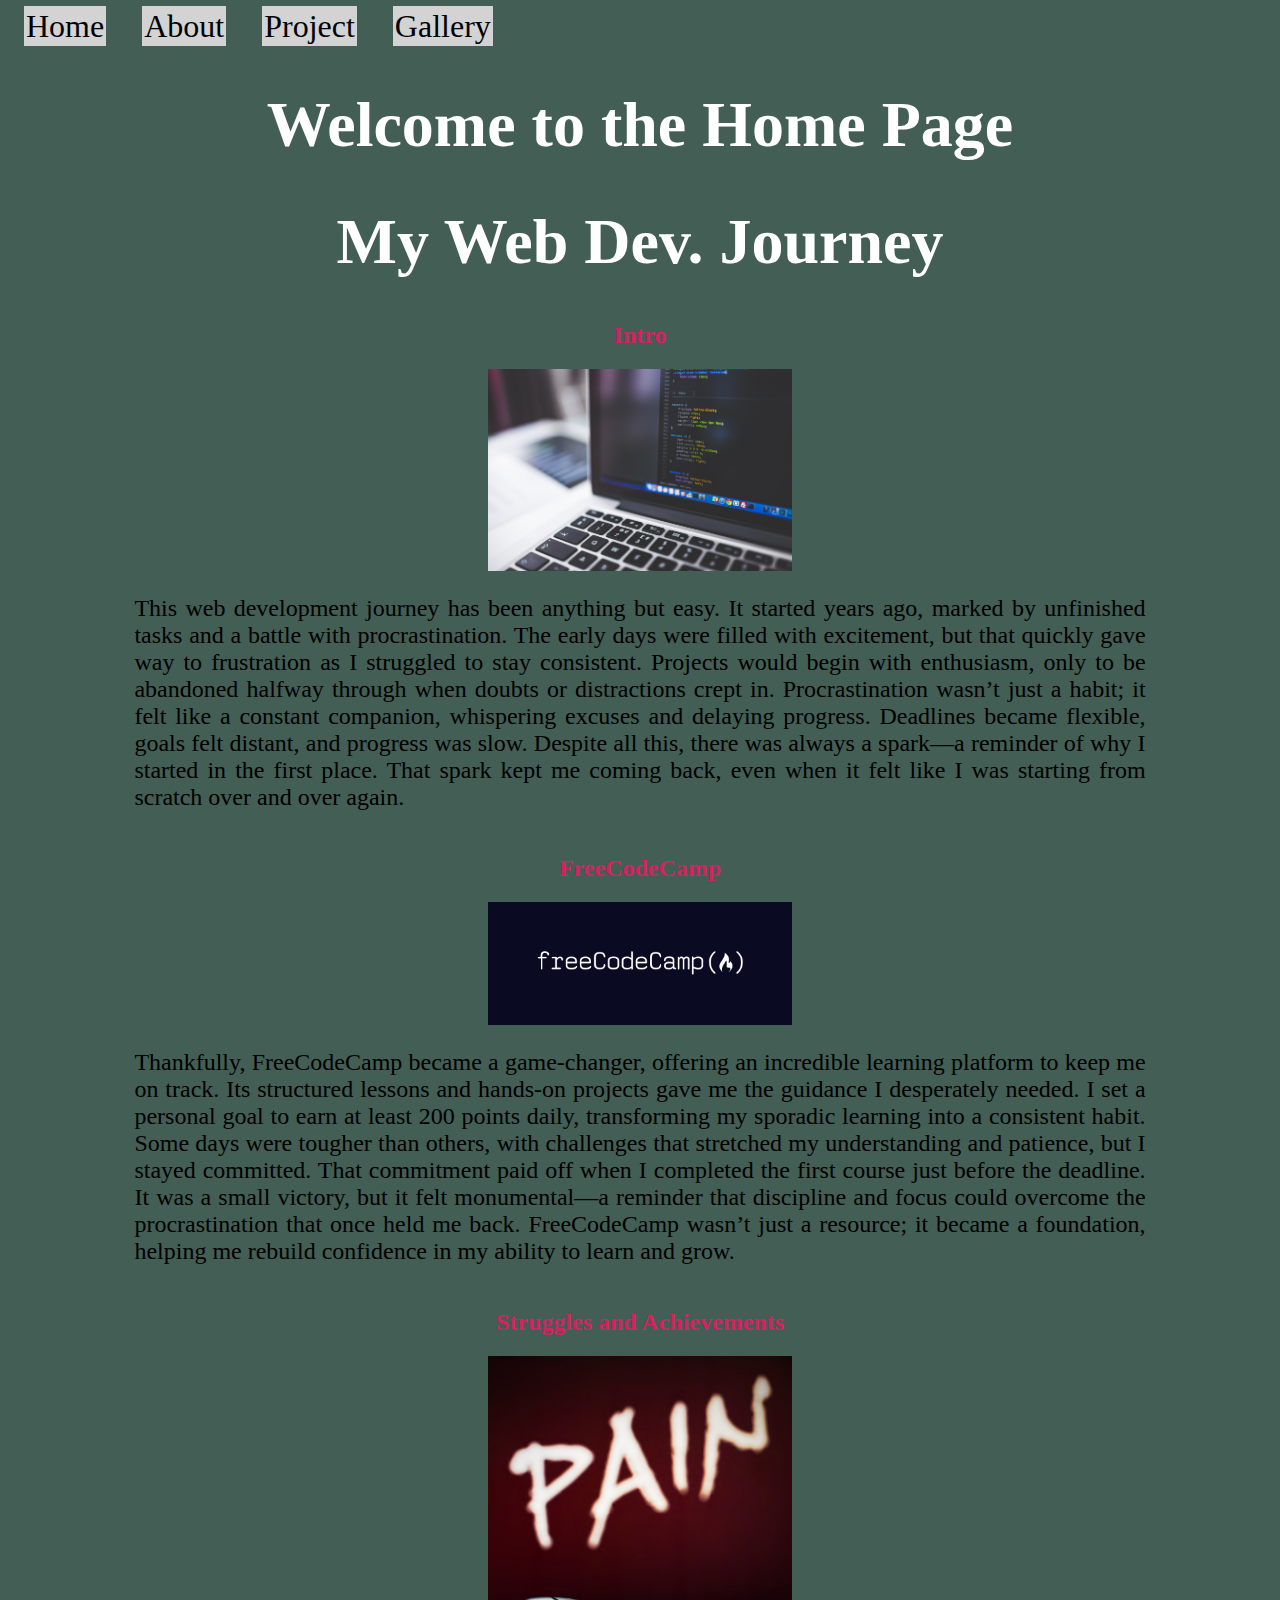
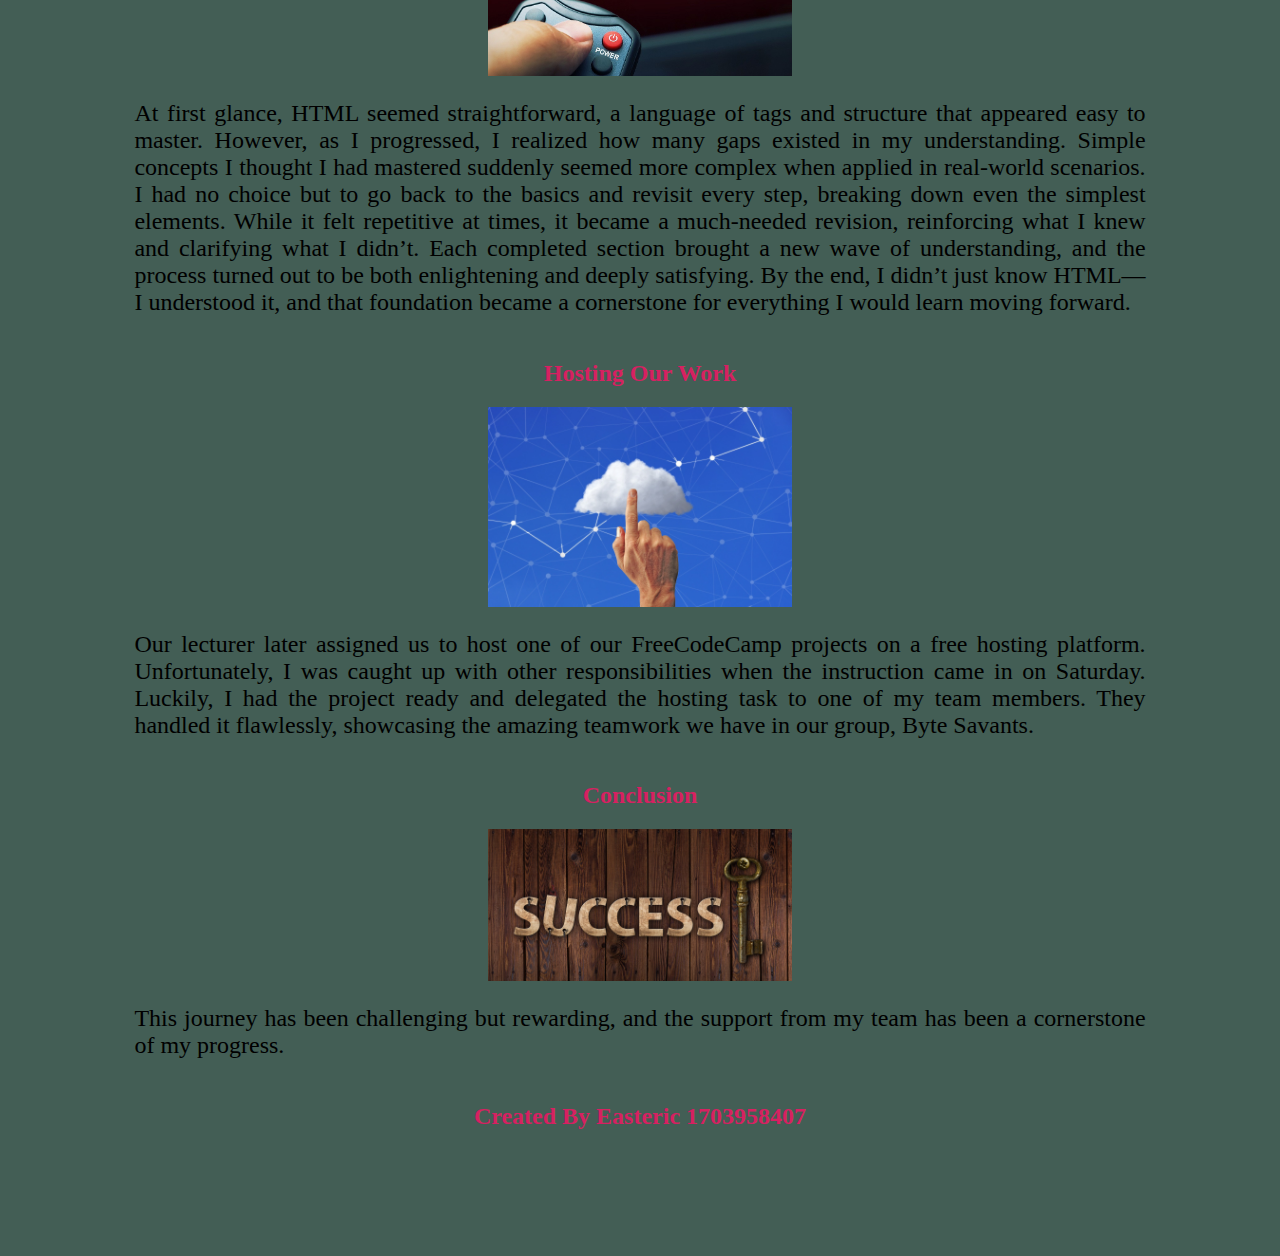
<file: index.html>
<!DOCTYPE html>
<html lang="en">
  <head>
    <meta charset="UTF-8" />
    <meta name="viewport" content="width=device-width, initial-scale=1.0" />
    <link rel="stylesheet" href="styles.css" />
    <title>Into to Html</title>
  </head>
  <body>
    <nav>
      <a href="index.html">Home</a>
      <a href="about.html">About</a>
      <a href="project.html">Project</a>
      <a href="gallery.html">Gallery</a>
    </nav>
    <div class="story">
      <div class="hero">
        <h1>Welcome to the <span>Home Page</span></h1>
        <h1>My Web Dev. Journey</h1>
      </div>
      <h2>Intro</h2>
      <img src="coding.jpg" />
      <p>
        This web development journey has been anything but easy. It started
        years ago, marked by unfinished tasks and a battle with procrastination.
        The early days were filled with excitement, but that quickly gave way to
        frustration as I struggled to stay consistent. Projects would begin with
        enthusiasm, only to be abandoned halfway through when doubts or
        distractions crept in. Procrastination wasn’t just a habit; it felt like
        a constant companion, whispering excuses and delaying progress.
        Deadlines became flexible, goals felt distant, and progress was slow.
        Despite all this, there was always a spark—a reminder of why I started
        in the first place. That spark kept me coming back, even when it felt
        like I was starting from scratch over and over again.
      </p>
      <h2>FreeCodeCamp</h2>
      <img src="freecode.png" />
      <p>
        Thankfully, FreeCodeCamp became a game-changer, offering an incredible
        learning platform to keep me on track. Its structured lessons and
        hands-on projects gave me the guidance I desperately needed. I set a
        personal goal to earn at least 200 points daily, transforming my
        sporadic learning into a consistent habit. Some days were tougher than
        others, with challenges that stretched my understanding and patience,
        but I stayed committed. That commitment paid off when I completed the
        first course just before the deadline. It was a small victory, but it
        felt monumental—a reminder that discipline and focus could overcome the
        procrastination that once held me back. FreeCodeCamp wasn’t just a
        resource; it became a foundation, helping me rebuild confidence in my
        ability to learn and grow.
      </p>
      <h2>Struggles and Achievements</h2>
      <img src="pain.jpg" />
      <p>
        At first glance, HTML seemed straightforward, a language of tags and
        structure that appeared easy to master. However, as I progressed, I
        realized how many gaps existed in my understanding. Simple concepts I
        thought I had mastered suddenly seemed more complex when applied in
        real-world scenarios. I had no choice but to go back to the basics and
        revisit every step, breaking down even the simplest elements. While it
        felt repetitive at times, it became a much-needed revision, reinforcing
        what I knew and clarifying what I didn’t. Each completed section brought
        a new wave of understanding, and the process turned out to be both
        enlightening and deeply satisfying. By the end, I didn’t just know
        HTML—I understood it, and that foundation became a cornerstone for
        everything I would learn moving forward.
      </p>
      <h2>Hosting Our Work</h2>
      <img src="host.jpg" />
      <p>
        Our lecturer later assigned us to host one of our FreeCodeCamp projects
        on a free hosting platform. Unfortunately, I was caught up with other
        responsibilities when the instruction came in on Saturday. Luckily, I
        had the project ready and delegated the hosting task to one of my team
        members. They handled it flawlessly, showcasing the amazing teamwork we
        have in our group, Byte Savants.
      </p>
      <h2>Conclusion</h2>
      <img src="success.jpg" />
      <p>
        This journey has been challenging but rewarding, and the support from my
        team has been a cornerstone of my progress.
      </p>
      <h2>Created By Easteric 1703958407</h2>
    </div>
  </body>
</html>
</file>
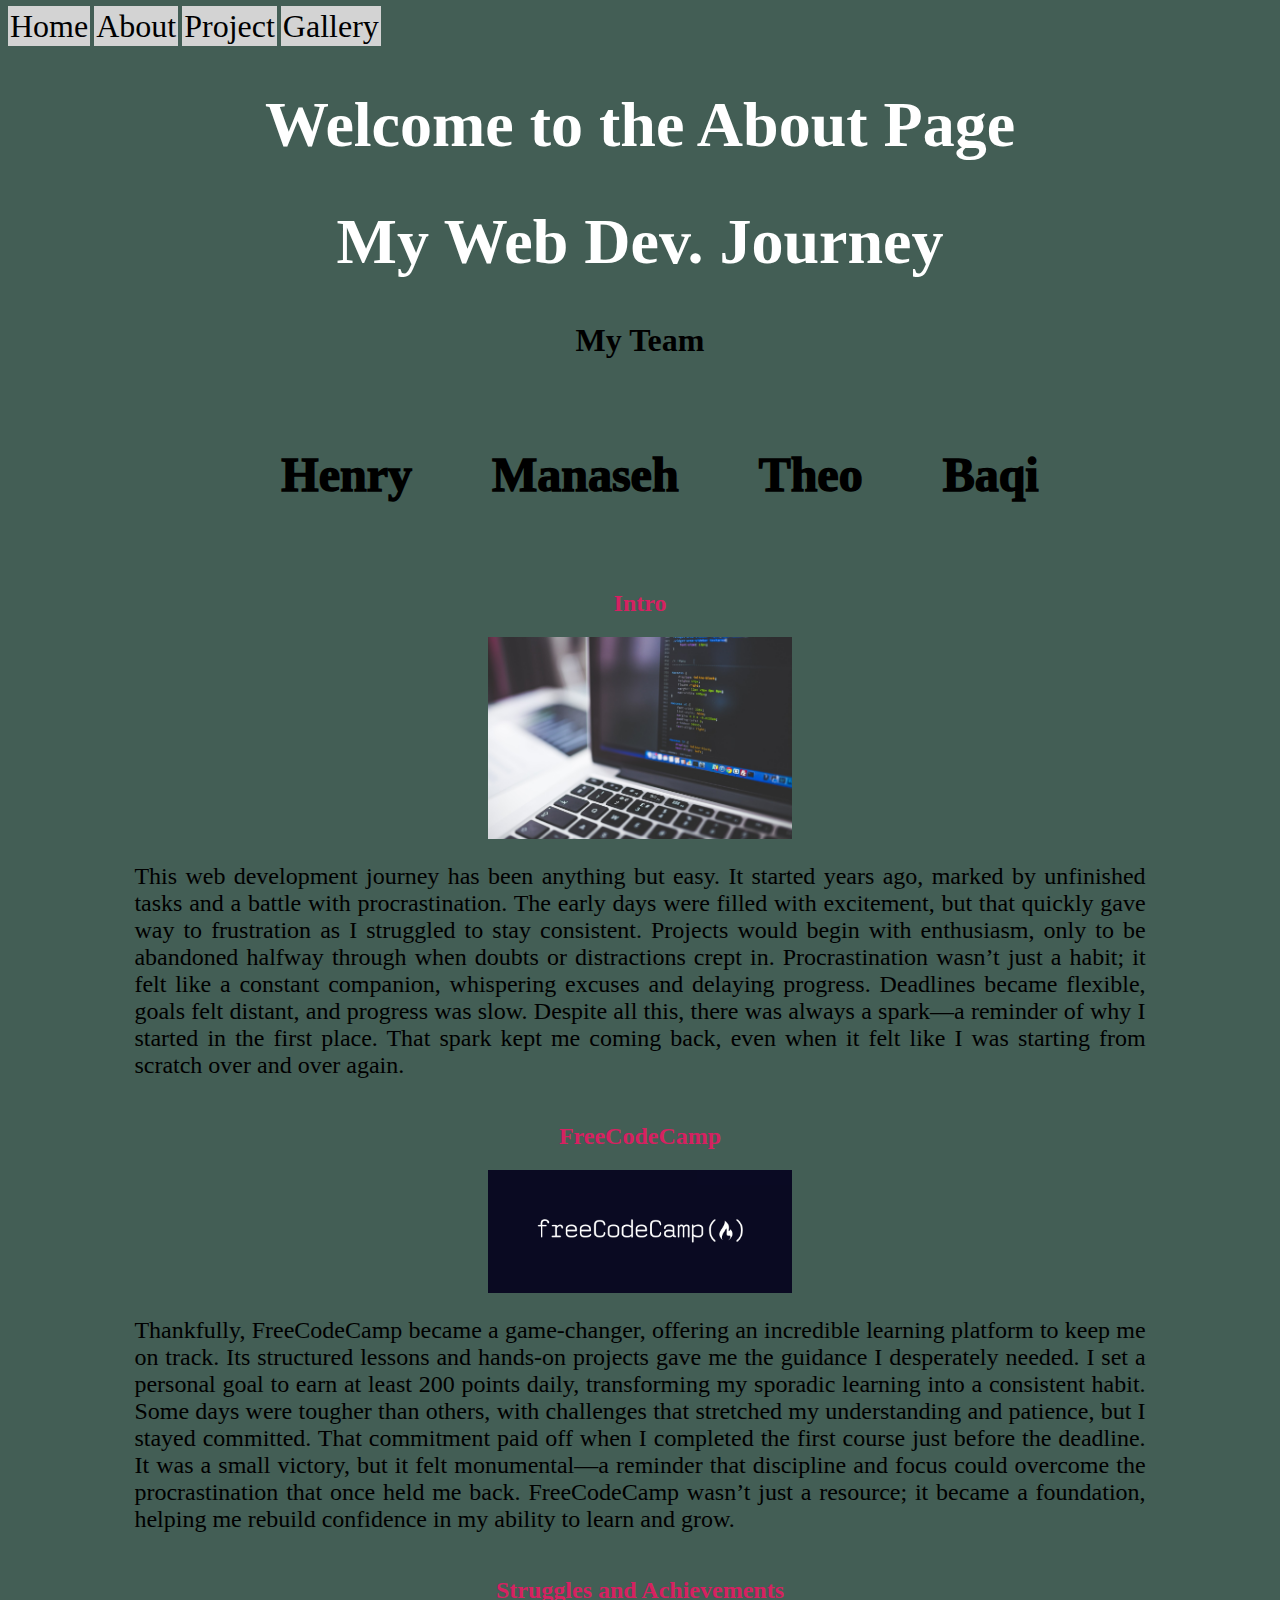
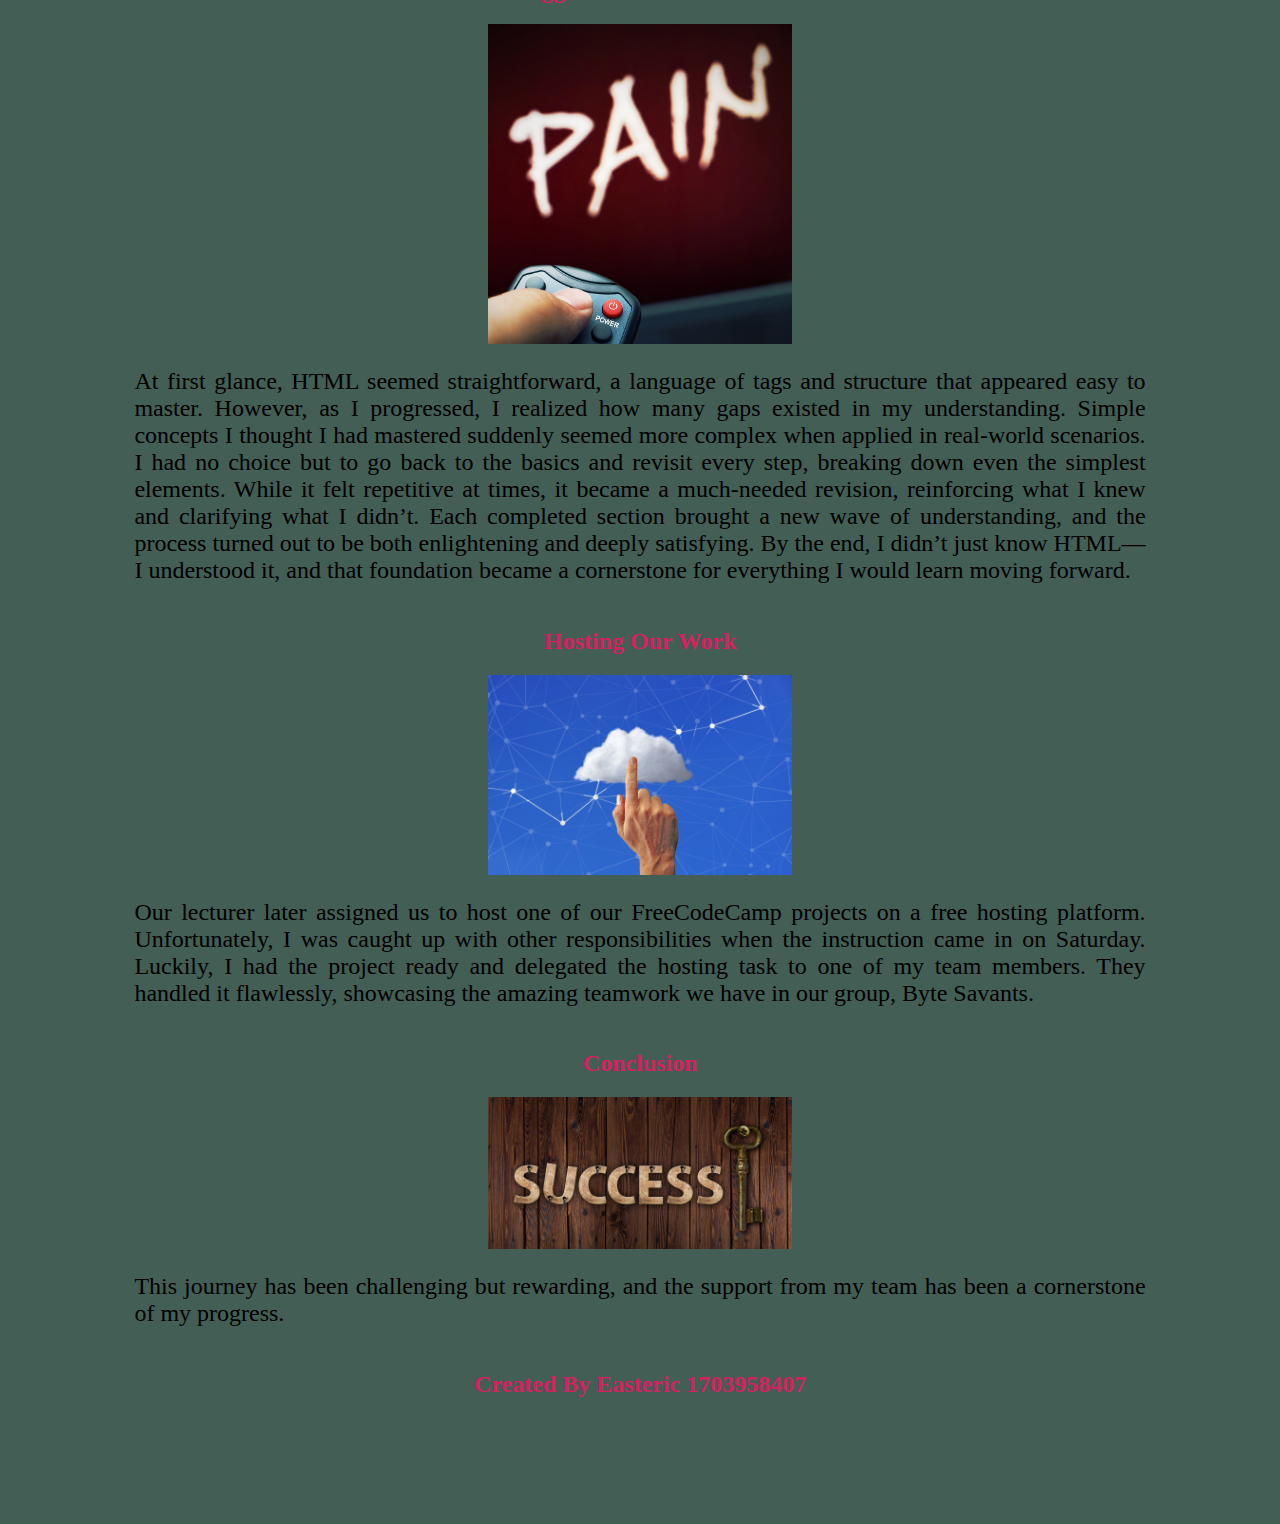
<file: about.html>
<!DOCTYPE html>
<html lang="en">
  <head>
    <meta charset="UTF-8" />
    <meta name="viewport" content="width=device-width, initial-scale=1.0" />
    <link rel="stylesheet" href="about.css" />
    <title>Into to Html</title>
  </head>
  <body>
    <nav>
      <a href="index.html">Home</a>
      <a href="about.html">About</a>
      <a href="project.html">Project</a>
      <a href="gallery.html">Gallery</a>
    </nav>
    <div class="story">
      <div class="hero">
        <h1>Welcome to the About Page</h1>
        <h1>My Web Dev. Journey</h1>
      </div>

      <h1>My Team</h1>
      <ul>
        <li>Henry</li>
        <li>Manaseh</li>
        <li>Theo</li>
        <li>Baqi</li>
      </ul>
      <h2>Intro</h2>
      <img src="coding.jpg" />
      <p>
        This web development journey has been anything but easy. It started
        years ago, marked by unfinished tasks and a battle with procrastination.
        The early days were filled with excitement, but that quickly gave way to
        frustration as I struggled to stay consistent. Projects would begin with
        enthusiasm, only to be abandoned halfway through when doubts or
        distractions crept in. Procrastination wasn’t just a habit; it felt like
        a constant companion, whispering excuses and delaying progress.
        Deadlines became flexible, goals felt distant, and progress was slow.
        Despite all this, there was always a spark—a reminder of why I started
        in the first place. That spark kept me coming back, even when it felt
        like I was starting from scratch over and over again.
      </p>
      <h2>FreeCodeCamp</h2>
      <img src="freecode.png" />
      <p>
        Thankfully, FreeCodeCamp became a game-changer, offering an incredible
        learning platform to keep me on track. Its structured lessons and
        hands-on projects gave me the guidance I desperately needed. I set a
        personal goal to earn at least 200 points daily, transforming my
        sporadic learning into a consistent habit. Some days were tougher than
        others, with challenges that stretched my understanding and patience,
        but I stayed committed. That commitment paid off when I completed the
        first course just before the deadline. It was a small victory, but it
        felt monumental—a reminder that discipline and focus could overcome the
        procrastination that once held me back. FreeCodeCamp wasn’t just a
        resource; it became a foundation, helping me rebuild confidence in my
        ability to learn and grow.
      </p>
      <h2>Struggles and Achievements</h2>
      <img src="pain.jpg" />
      <p>
        At first glance, HTML seemed straightforward, a language of tags and
        structure that appeared easy to master. However, as I progressed, I
        realized how many gaps existed in my understanding. Simple concepts I
        thought I had mastered suddenly seemed more complex when applied in
        real-world scenarios. I had no choice but to go back to the basics and
        revisit every step, breaking down even the simplest elements. While it
        felt repetitive at times, it became a much-needed revision, reinforcing
        what I knew and clarifying what I didn’t. Each completed section brought
        a new wave of understanding, and the process turned out to be both
        enlightening and deeply satisfying. By the end, I didn’t just know
        HTML—I understood it, and that foundation became a cornerstone for
        everything I would learn moving forward.
      </p>
      <h2>Hosting Our Work</h2>
      <img src="host.jpg" />
      <p>
        Our lecturer later assigned us to host one of our FreeCodeCamp projects
        on a free hosting platform. Unfortunately, I was caught up with other
        responsibilities when the instruction came in on Saturday. Luckily, I
        had the project ready and delegated the hosting task to one of my team
        members. They handled it flawlessly, showcasing the amazing teamwork we
        have in our group, Byte Savants.
      </p>
      <h2>Conclusion</h2>
      <img src="success.jpg" />
      <p>
        This journey has been challenging but rewarding, and the support from my
        team has been a cornerstone of my progress.
      </p>
      <h2>Created By Easteric 1703958407</h2>
    </div>
  </body>
</html>
</file>
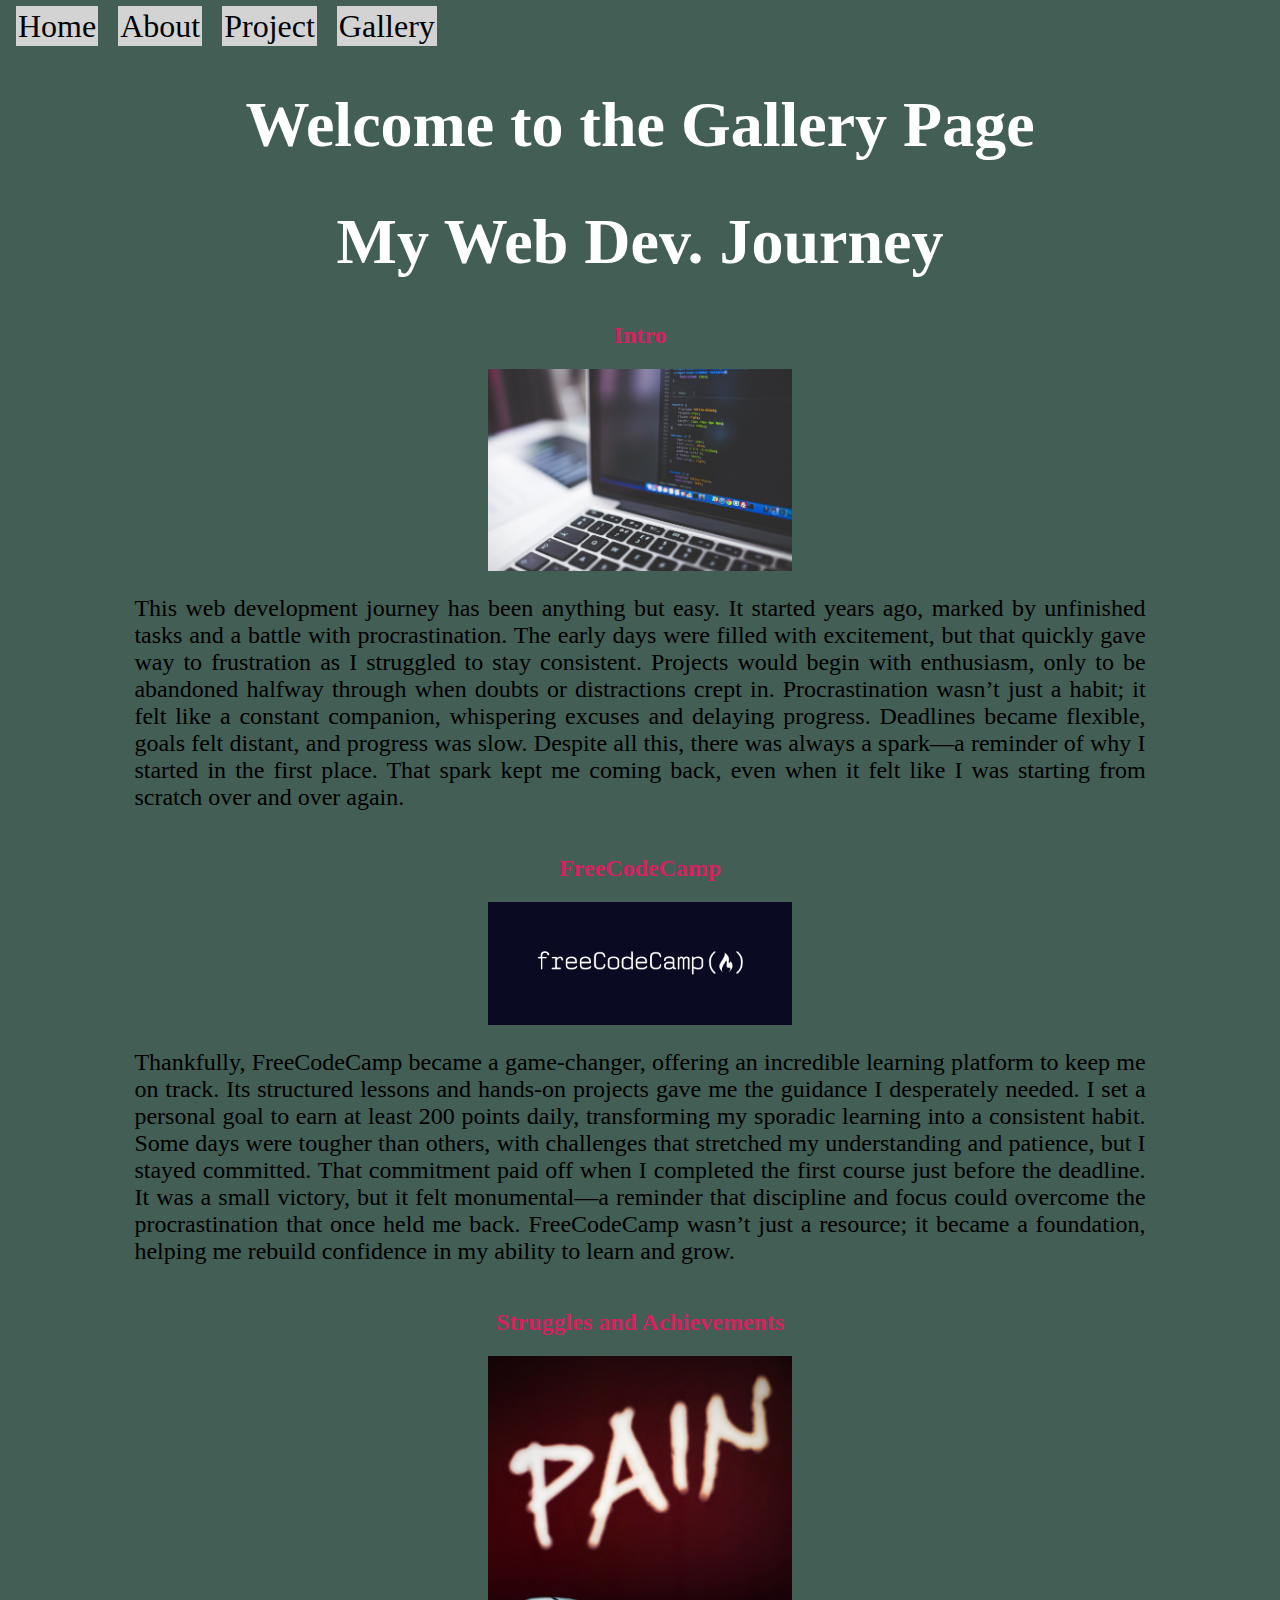
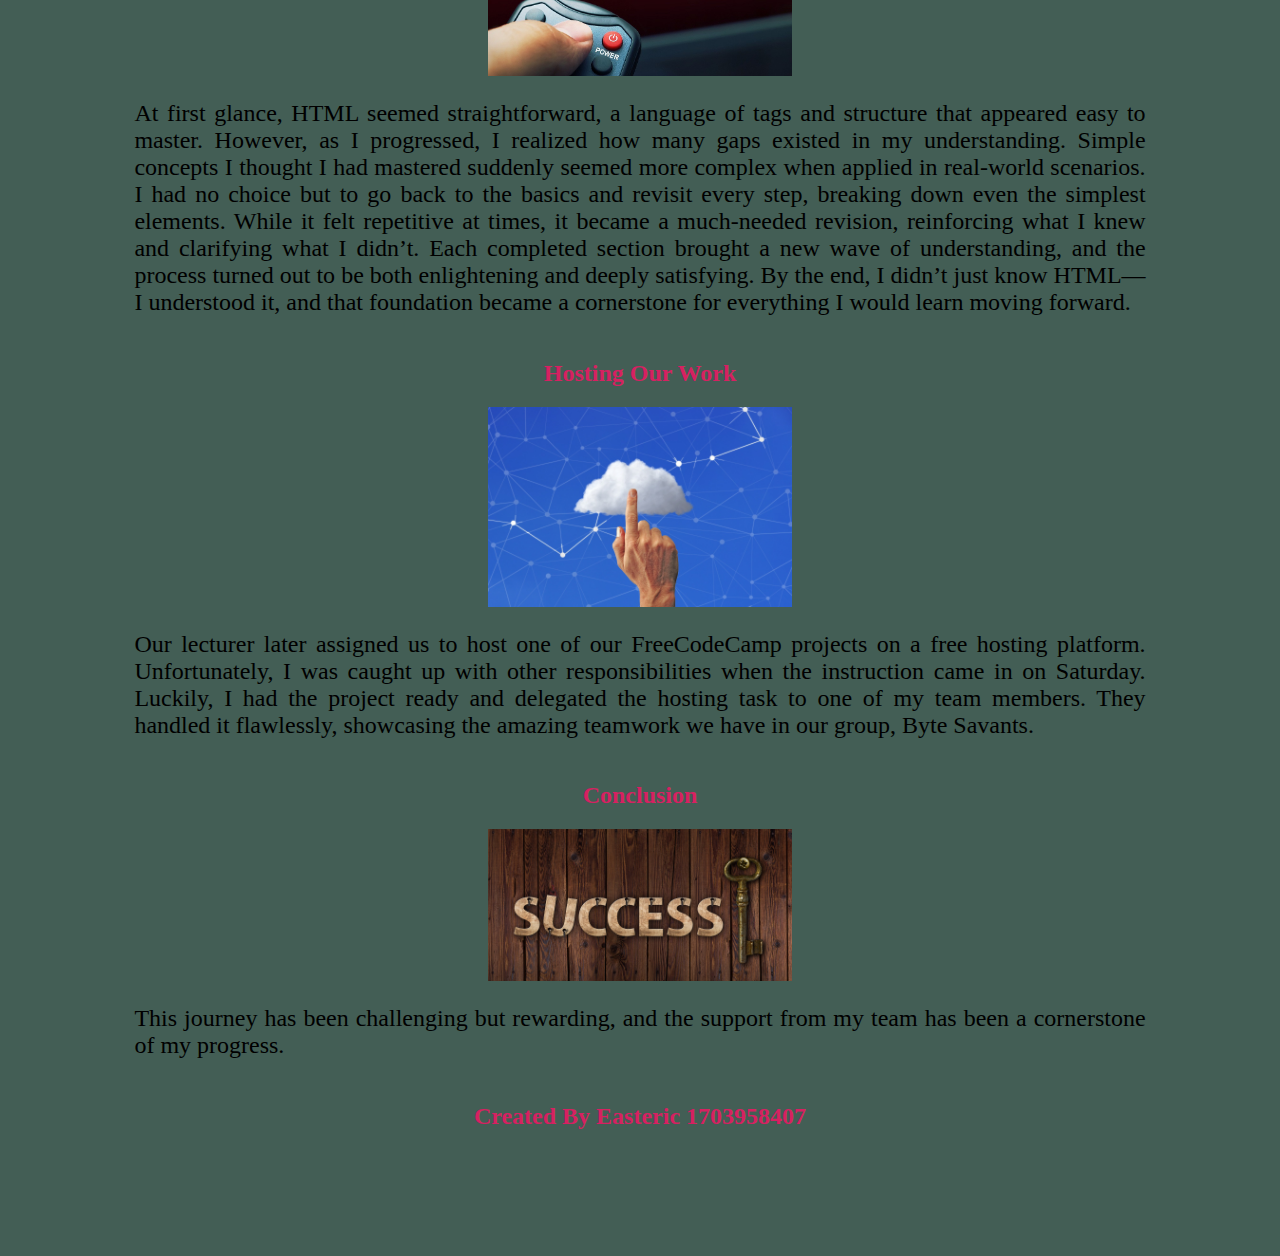
<file: gallery.html>
<!DOCTYPE html>
<html lang="en">
  <head>
    <meta charset="UTF-8" />
    <meta name="viewport" content="width=device-width, initial-scale=1.0" />
    <link rel="stylesheet" href="gallery.css" />
    <title>Into to Html</title>
  </head>
  <body>
    <nav>
      <a href="index.html">Home</a>
      <a href="about.html">About</a>
      <a href="project.html">Project</a>
      <a href="gallery.html">Gallery</a>
    </nav>
    <div class="story">
      <div class="hero">
        <h1>Welcome to the Gallery Page</h1>
        <h1>My Web Dev. Journey</h1>
      </div>
      <h2>Intro</h2>
      <img src="coding.jpg" />
      <p>
        This web development journey has been anything but easy. It started
        years ago, marked by unfinished tasks and a battle with procrastination.
        The early days were filled with excitement, but that quickly gave way to
        frustration as I struggled to stay consistent. Projects would begin with
        enthusiasm, only to be abandoned halfway through when doubts or
        distractions crept in. Procrastination wasn’t just a habit; it felt like
        a constant companion, whispering excuses and delaying progress.
        Deadlines became flexible, goals felt distant, and progress was slow.
        Despite all this, there was always a spark—a reminder of why I started
        in the first place. That spark kept me coming back, even when it felt
        like I was starting from scratch over and over again.
      </p>
      <h2>FreeCodeCamp</h2>
      <img src="freecode.png" />
      <p>
        Thankfully, FreeCodeCamp became a game-changer, offering an incredible
        learning platform to keep me on track. Its structured lessons and
        hands-on projects gave me the guidance I desperately needed. I set a
        personal goal to earn at least 200 points daily, transforming my
        sporadic learning into a consistent habit. Some days were tougher than
        others, with challenges that stretched my understanding and patience,
        but I stayed committed. That commitment paid off when I completed the
        first course just before the deadline. It was a small victory, but it
        felt monumental—a reminder that discipline and focus could overcome the
        procrastination that once held me back. FreeCodeCamp wasn’t just a
        resource; it became a foundation, helping me rebuild confidence in my
        ability to learn and grow.
      </p>
      <h2>Struggles and Achievements</h2>
      <img src="pain.jpg" />
      <p>
        At first glance, HTML seemed straightforward, a language of tags and
        structure that appeared easy to master. However, as I progressed, I
        realized how many gaps existed in my understanding. Simple concepts I
        thought I had mastered suddenly seemed more complex when applied in
        real-world scenarios. I had no choice but to go back to the basics and
        revisit every step, breaking down even the simplest elements. While it
        felt repetitive at times, it became a much-needed revision, reinforcing
        what I knew and clarifying what I didn’t. Each completed section brought
        a new wave of understanding, and the process turned out to be both
        enlightening and deeply satisfying. By the end, I didn’t just know
        HTML—I understood it, and that foundation became a cornerstone for
        everything I would learn moving forward.
      </p>
      <h2>Hosting Our Work</h2>
      <img src="host.jpg" />
      <p>
        Our lecturer later assigned us to host one of our FreeCodeCamp projects
        on a free hosting platform. Unfortunately, I was caught up with other
        responsibilities when the instruction came in on Saturday. Luckily, I
        had the project ready and delegated the hosting task to one of my team
        members. They handled it flawlessly, showcasing the amazing teamwork we
        have in our group, Byte Savants.
      </p>
      <h2>Conclusion</h2>
      <img src="success.jpg" />
      <p>
        This journey has been challenging but rewarding, and the support from my
        team has been a cornerstone of my progress.
      </p>
      <h2>Created By Easteric 1703958407</h2>
    </div>
  </body>
</html>
</file>
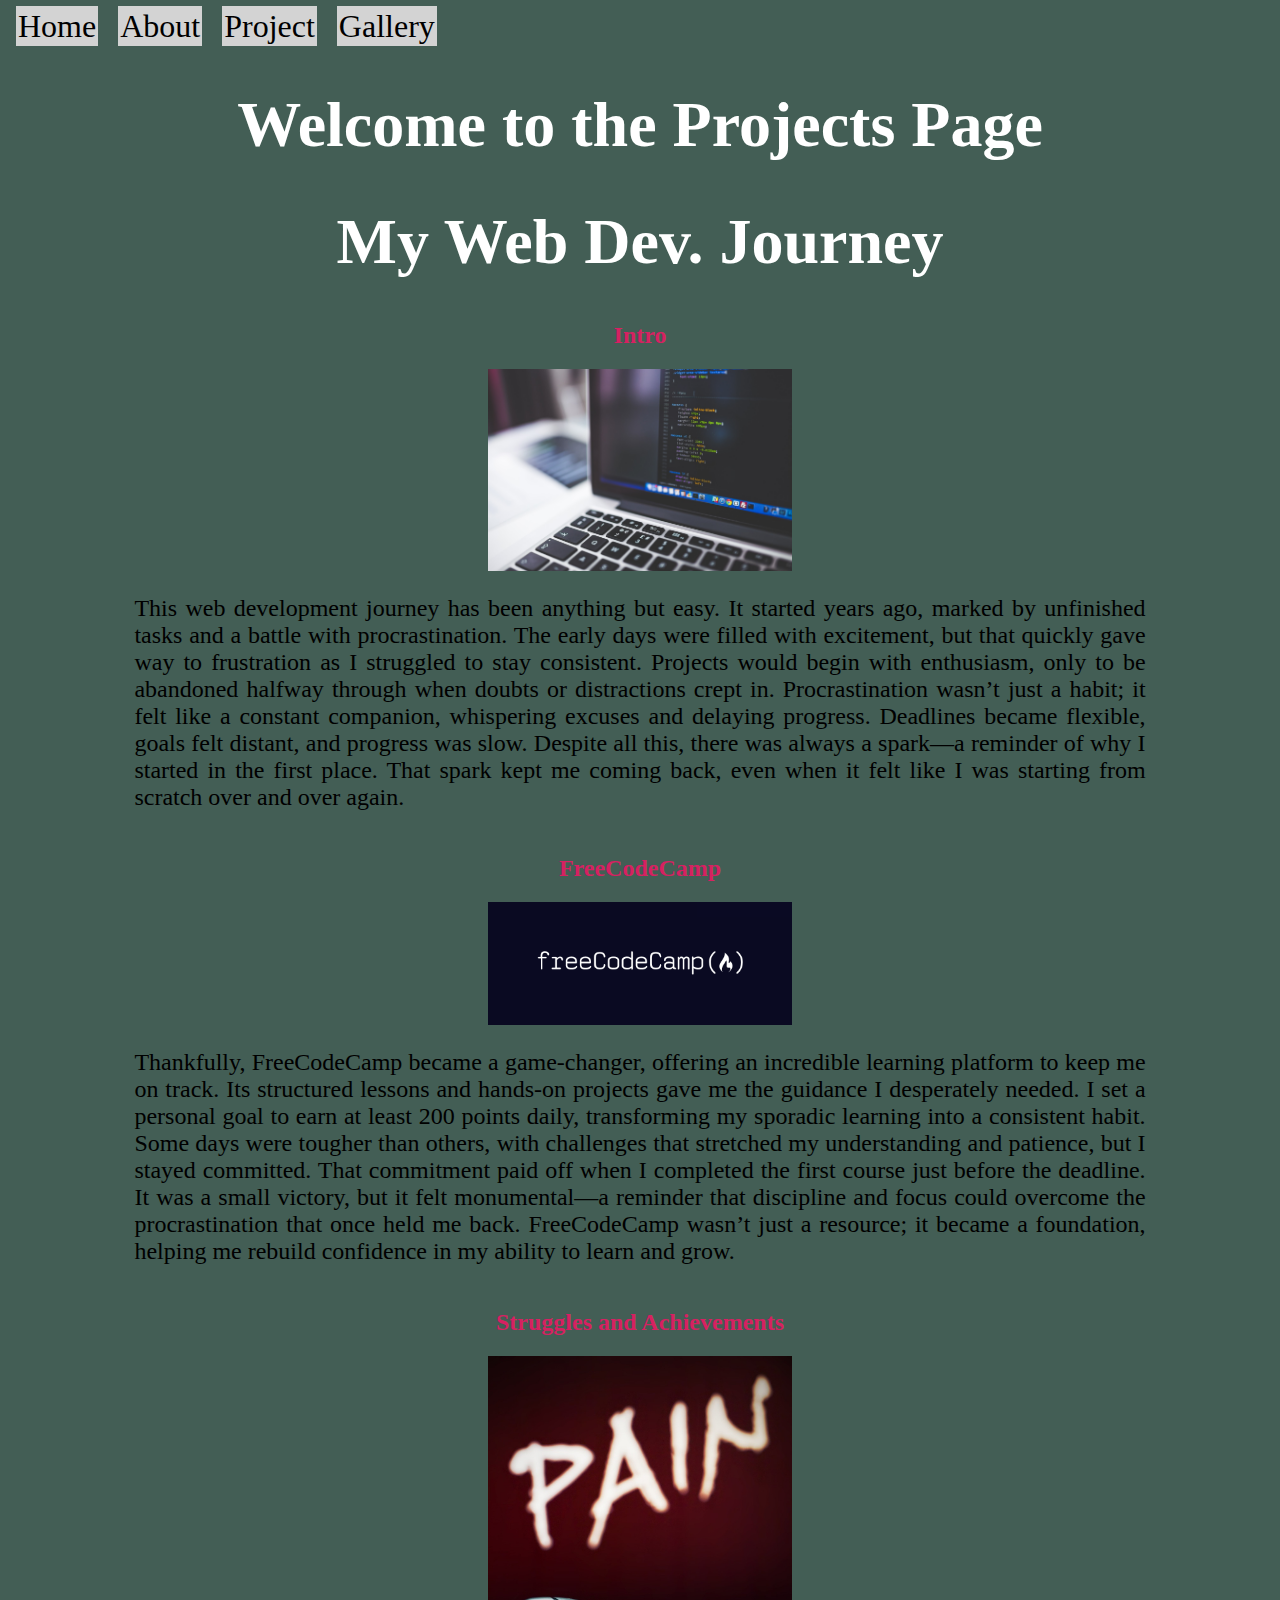
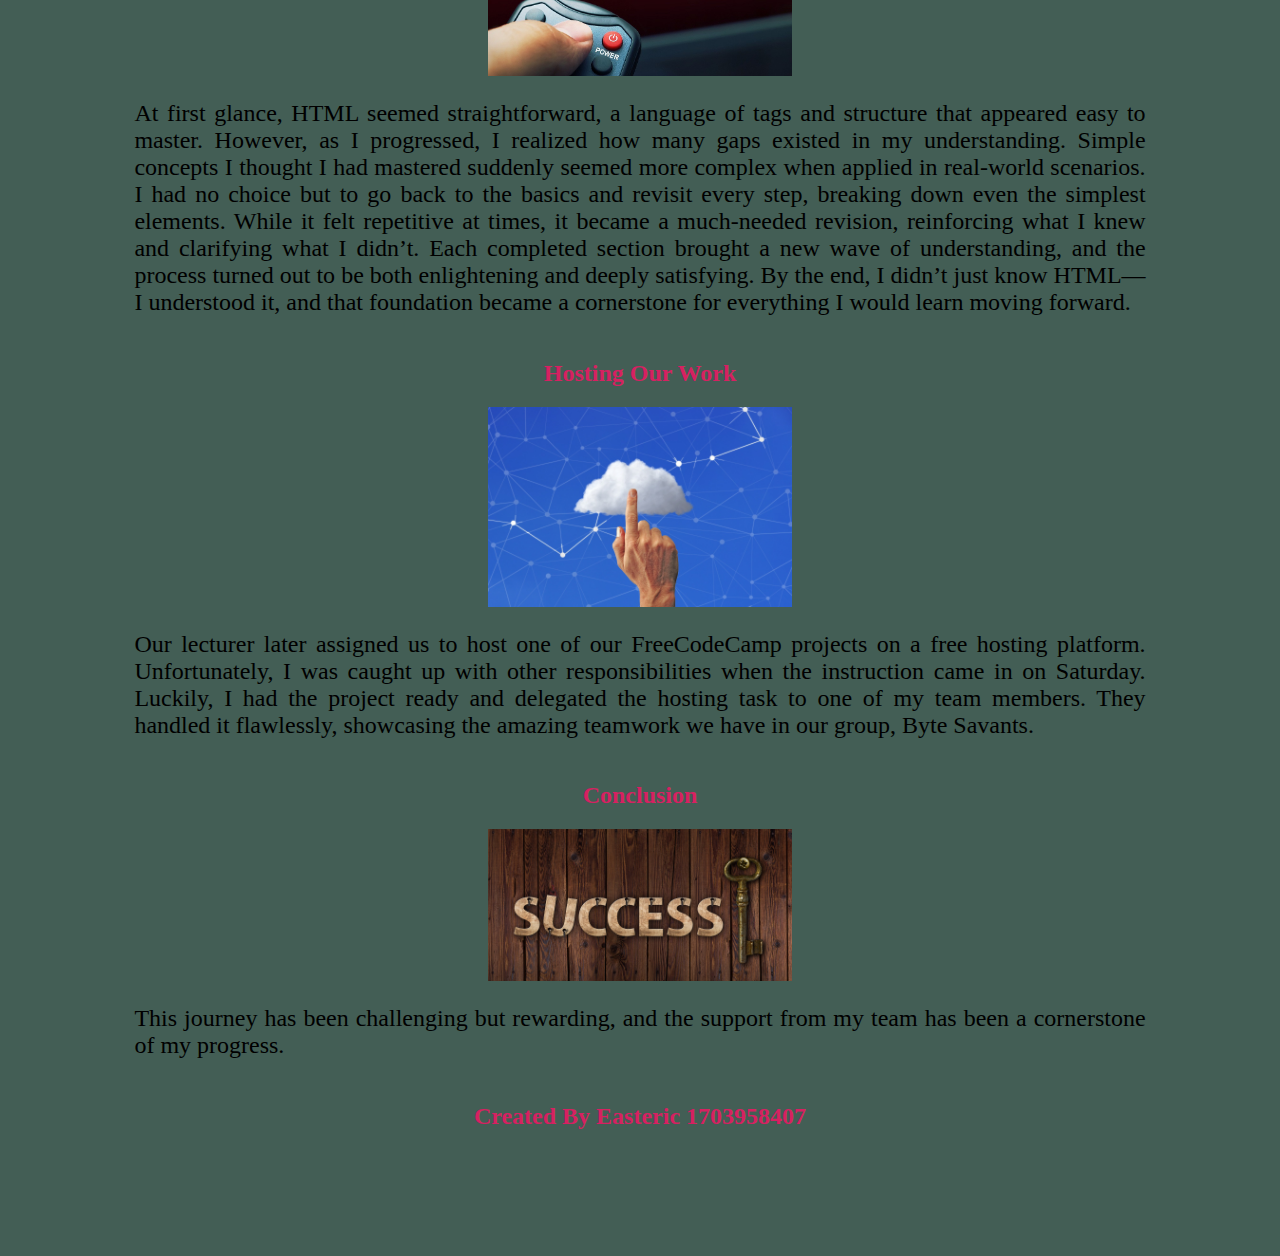
<file: project.html>
<!DOCTYPE html>
<html lang="en">
  <head>
    <meta charset="UTF-8" />
    <meta name="viewport" content="width=device-width, initial-scale=1.0" />
    <link rel="stylesheet" href="project.css" />
    <title>Into to Html</title>
  </head>
  <body>
    <nav>
      <a href="index.html">Home</a>
      <a href="about.html">About</a>
      <a href="project.html">Project</a>
      <a href="gallery.html">Gallery</a>
    </nav>
    <div class="story">
      <div class="hero">
        <h1>Welcome to the <span>Projects Page</span></h1>
        <h1>My Web Dev. Journey</h1>
      </div>
      <h2>Intro</h2>
      <img src="coding.jpg" />
      <p>
        This web development journey has been anything but easy. It started
        years ago, marked by unfinished tasks and a battle with procrastination.
        The early days were filled with excitement, but that quickly gave way to
        frustration as I struggled to stay consistent. Projects would begin with
        enthusiasm, only to be abandoned halfway through when doubts or
        distractions crept in. Procrastination wasn’t just a habit; it felt like
        a constant companion, whispering excuses and delaying progress.
        Deadlines became flexible, goals felt distant, and progress was slow.
        Despite all this, there was always a spark—a reminder of why I started
        in the first place. That spark kept me coming back, even when it felt
        like I was starting from scratch over and over again.
      </p>
      <h2>FreeCodeCamp</h2>
      <img src="freecode.png" />
      <p>
        Thankfully, FreeCodeCamp became a game-changer, offering an incredible
        learning platform to keep me on track. Its structured lessons and
        hands-on projects gave me the guidance I desperately needed. I set a
        personal goal to earn at least 200 points daily, transforming my
        sporadic learning into a consistent habit. Some days were tougher than
        others, with challenges that stretched my understanding and patience,
        but I stayed committed. That commitment paid off when I completed the
        first course just before the deadline. It was a small victory, but it
        felt monumental—a reminder that discipline and focus could overcome the
        procrastination that once held me back. FreeCodeCamp wasn’t just a
        resource; it became a foundation, helping me rebuild confidence in my
        ability to learn and grow.
      </p>
      <h2>Struggles and Achievements</h2>
      <img src="pain.jpg" />
      <p>
        At first glance, HTML seemed straightforward, a language of tags and
        structure that appeared easy to master. However, as I progressed, I
        realized how many gaps existed in my understanding. Simple concepts I
        thought I had mastered suddenly seemed more complex when applied in
        real-world scenarios. I had no choice but to go back to the basics and
        revisit every step, breaking down even the simplest elements. While it
        felt repetitive at times, it became a much-needed revision, reinforcing
        what I knew and clarifying what I didn’t. Each completed section brought
        a new wave of understanding, and the process turned out to be both
        enlightening and deeply satisfying. By the end, I didn’t just know
        HTML—I understood it, and that foundation became a cornerstone for
        everything I would learn moving forward.
      </p>
      <h2>Hosting Our Work</h2>
      <img src="host.jpg" />
      <p>
        Our lecturer later assigned us to host one of our FreeCodeCamp projects
        on a free hosting platform. Unfortunately, I was caught up with other
        responsibilities when the instruction came in on Saturday. Luckily, I
        had the project ready and delegated the hosting task to one of my team
        members. They handled it flawlessly, showcasing the amazing teamwork we
        have in our group, Byte Savants.
      </p>
      <h2>Conclusion</h2>
      <img src="success.jpg" />
      <p>
        This journey has been challenging but rewarding, and the support from my
        team has been a cornerstone of my progress.
      </p>
      <h2>Created By Easteric 1703958407</h2>
    </div>
  </body>
</html>
</file>
<file: styles.css>
body {
  background-color: #435e55ff;
}
img {
  width: 30%;
  height: 30%;
  margin: 20px 20px 20px 0;
  display: block;
  margin: 0 auto;
}

p {
  display: inline-block;
  font-family: Montserrat;
  font-size: 24px;
  text-align: justify;
}

.story {
  margin: 0 10% 10% 10%;
}

h1 {
  text-align: center;
}

h2 {
  color: #d62161ff;
  text-align: center;
}

a {
  text-decoration: none;
  font-size: 32px;
  margin: 16px;
  color: white;
}

a {
  background-color: lightgray;
  color: black;
  border: 2px solid transparent;
  transition: all 0.3s ease-in-out;
}

a:hover {
  background-color: yellow;
  color: blue;
  border-color: green;
  transform: scale(1.05);
}

.hero {
  color: white;
  font-family: Montserrat;
  width: 100%;
  font-size: 32px;
  align-items: center;
}
</file>
<file: about.css>
body {
  background-color: #435e55ff;
}
img {
  width: 30%;
  height: 30%;
  margin: 20px 20px 20px 0;
  display: block;
  margin: 0 auto;
}

p {
  display: inline-block;
  font-family: Montserrat;
  font-size: 24px;
  text-align: justify;
}

.story {
  margin: 0 10% 10% 10%;
}

h1 {
  text-align: center;
}

h2 {
  color: #d62161ff;
  text-align: center;
}

a {
  background-color: lightgray;
  color: black;
  text-decoration: none;
  font-size: 32px;
  border: 2px solid transparent;
  transition: all 0.3s ease-in-out;
}

a:hover {
  background-color: yellow;
  color: blue;
  border-color: green;
  transform: scale(1.05);
}

.hero {
  color: white;
  font-family: Montserrat;
  width: 100%;
  font-size: 32px;
  align-items: center;
}

ul {
  list-style: none;
  display: flex;
  justify-content: center;
  font-size: 48px;
  font-weight: 1000;
  font-family: Montserrat;
}

li {
  margin: 40px;
}
</file>
<file: gallery.css>
body {
  background-color: #435e55ff;
}
img {
  width: 30%;
  height: 30%;
  margin: 20px 20px 20px 0;
  display: block;
  margin: 0 auto;
}

p {
  display: inline-block;
  font-family: Montserrat;
  font-size: 24px;
  text-align: justify;
}

.story {
  margin: 0 10% 10% 10%;
}

h1 {
  text-align: center;
}

h2 {
  color: #d62161ff;
  text-align: center;
}

a {
  text-decoration: none;
  font-size: 32px;
  margin: 8px;
  color: white;
}

a {
  background-color: lightgray;
  color: black;
  border: 2px solid transparent;
  transition: all 0.3s ease-in-out;
}

a:hover {
  background-color: yellow;
  color: blue;
  border-color: green;
  transform: scale(1.05);
}

.hero {
  color: white;
  font-family: Montserrat;
  width: 100%;
  font-size: 32px;
  align-items: center;
}
</file>
<file: project.css>
body {
  background-color: #435e55ff;
}
img {
  width: 30%;
  height: 30%;
  margin: 20px 20px 20px 0;
  display: block;
  margin: 0 auto;
}

p {
  display: inline-block;
  font-family: Montserrat;
  font-size: 24px;
  text-align: justify;
}

.story {
  margin: 0 10% 10% 10%;
}

h1 {
  text-align: center;
}

h2 {
  color: #d62161ff;
  text-align: center;
}

a {
  text-decoration: none;
  font-size: 32px;
  margin: 8px;
  color: white;
}

a {
  background-color: lightgray;
  color: black;
  border: 2px solid transparent;
  transition: all 0.3s ease-in-out;
}

a:hover {
  background-color: yellow;
  color: blue;
  border-color: green;
  transform: scale(1.05);
}

.hero {
  color: white;
  font-family: Montserrat;
  width: 100%;
  font-size: 32px;
  align-items: center;
}
</file>
